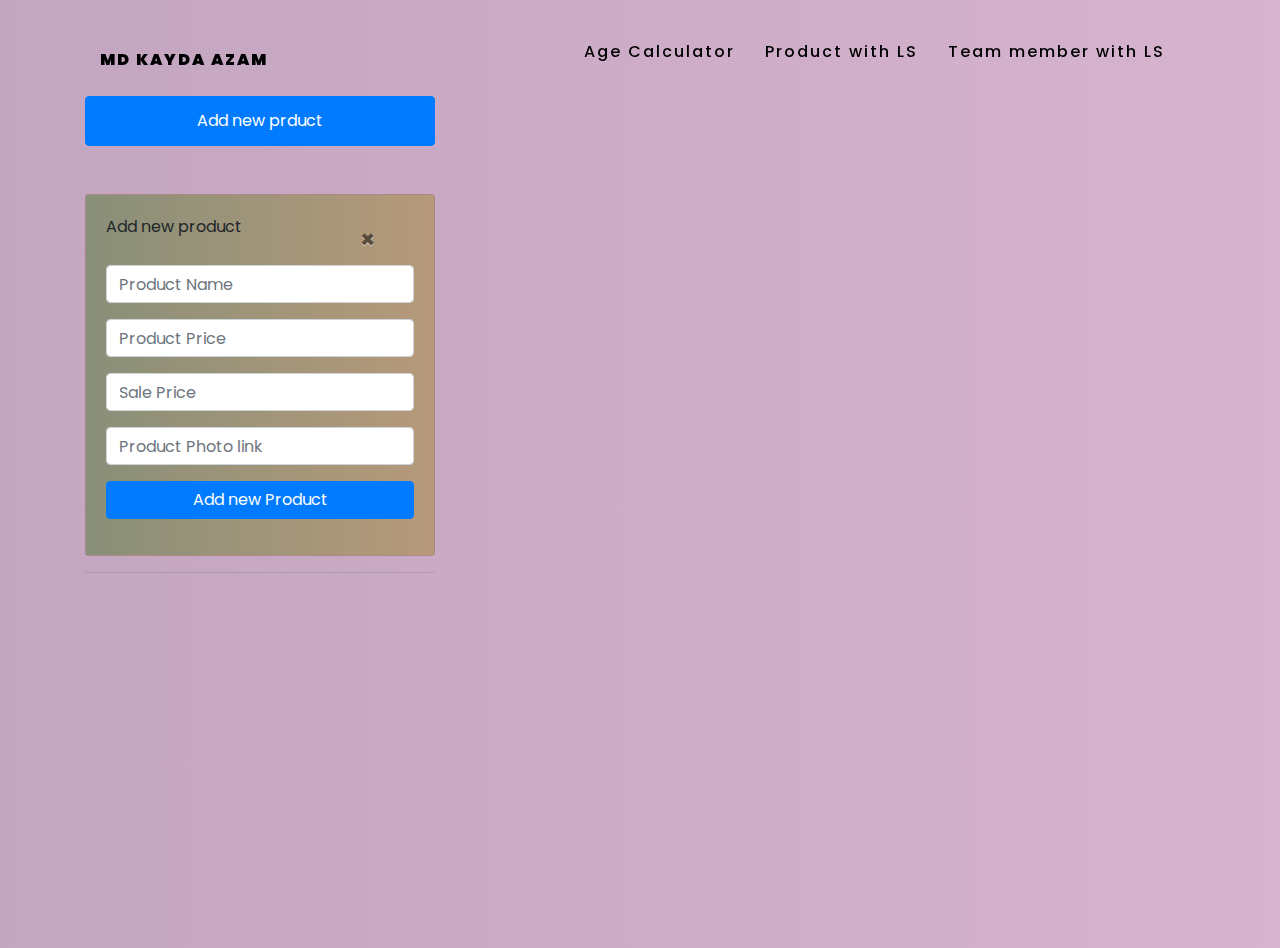
<file: product.html>
<!DOCTYPE html>
<html lang="en">

<head>
    <meta charset="UTF-8">
    <meta http-equiv="X-UA-Compatible" content="IE=edge">
    <meta name="viewport" content="width=device-width, initial-scale=1.0">
    <title>ASSIGNMENT 14</title>
    <link rel="stylesheet" href="https://cdn.jsdelivr.net/npm/bootstrap@4.6.1/dist/css/bootstrap.min.css">
    <link rel="stylesheet" href="https://pro.fontawesome.com/releases/v5.10.0/css/all.css"
        integrity="sha384-AYmEC3Yw5cVb3ZcuHtOA93w35dYTsvhLPVnYs9eStHfGJvOvKxVfELGroGkvsg+p" crossorigin="anonymous" />
    <link rel="stylesheet" href="./pcss/style.css">
    <link rel="stylesheet" href="./pcss/product.css">

</head>

<body>


    <header>
        <a href="#" class="logo">Md Kayda Azam</a>
        <ul>
            <li><a href="index.html">Age Calculator</a></li>
            <li><a href="product.html">Product with LS</a></li>
            <li><a href="team.html">Team member with LS</a></li>
        </ul>
    </header>


    <div class="container">
        <div class="row justify-content-center my-5">
            <div class="col-md-4">
                <button class="btn btn-primary w-100 my-5" id="add_product">Add new prduct</button>
                <br>
                <br>
                <div class="card product-add-box mt-5">
                    <div class="card-body">
                        <button id="sess" class="close">&times;</button>
                        <p>Add new product</p>
                        <form id="product">
                            <div class="form-group">
                                <input name="name" id="namep" type="text" class="form-control" placeholder="Product Name">
                                <p id="nppp"></p>
                            </div>
                            <div class="form-group">
                                <input name="price" type="number" class="form-control" placeholder="Product Price">
                            </div>
                            <div class="form-group">
                                <input name="sale_price" type="number" class="form-control" placeholder="Sale Price">
                            </div>
                            <div class="form-group">
                                <input name="photo" id="imgg" type="text" class="form-control" placeholder="Product Photo link">
                                <p id="immmm"></p>
                            </div>
                            <div class="form-group">
                                <input type="submit" class="btn btn-primary btn-block" value="Add new Product">
                            </div>
                        </form>
                    </div>
                </div>
                <hr>
            </div>
            <div class="col-md-8"></div>
        </div>
        <div class="products">
            <div id="plist" class="row">
            </div>
        </div>
    </div>

    <script src="./pjs/product.js"></script>
    <script src="./pjs/pfunction.js"></script>



    <script type="text/javascript">
        window.addEventListener("scroll", function () {
            let header = document.querySelector("header");
            header.classList.toggle("sticky", window.scrollY > 0);
        })
    </script>
</body>

</html>
</file>
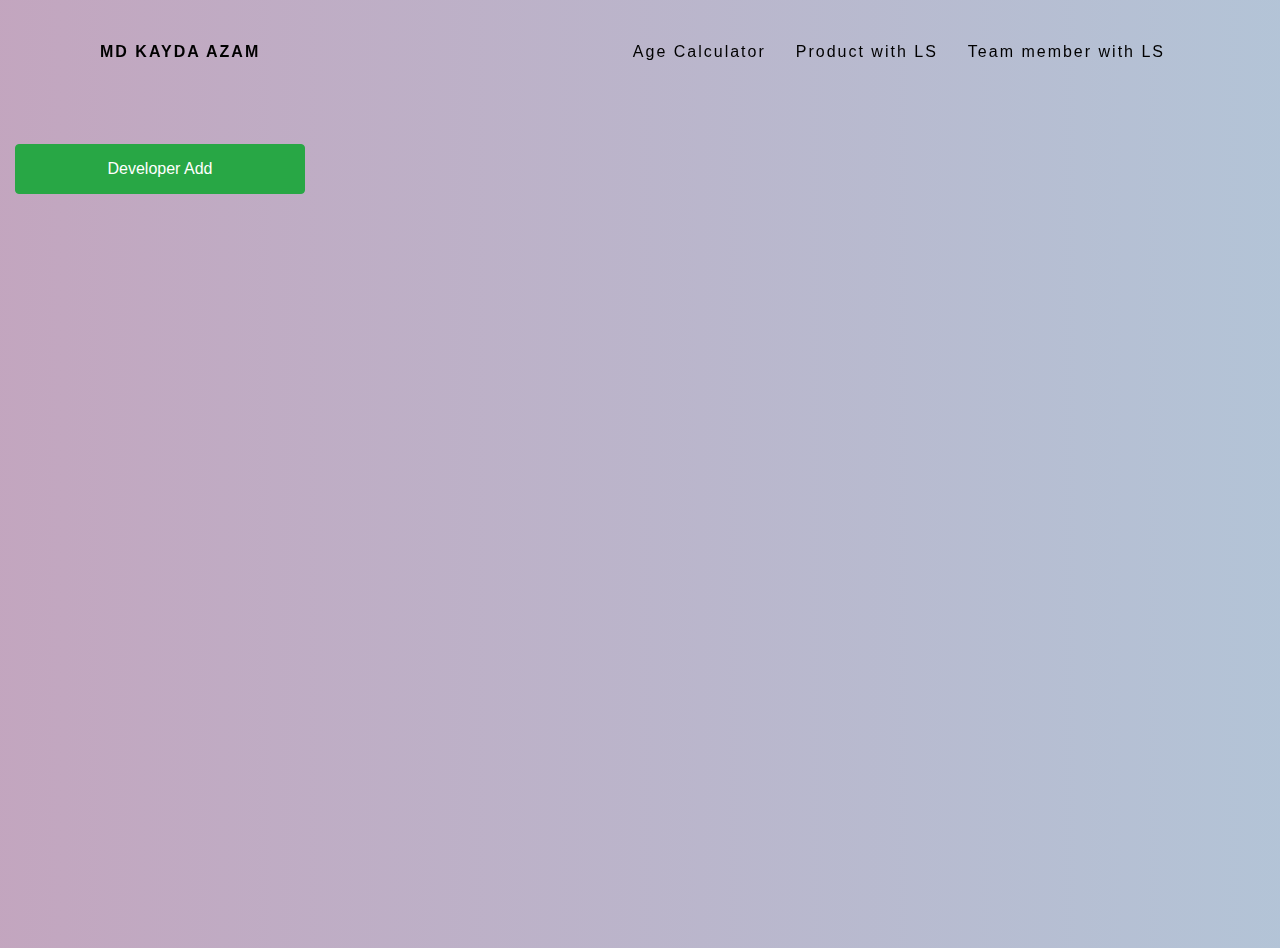
<file: team.html>
<!DOCTYPE html>
<html lang="en">

<head>
	<meta charset="UTF-8">
	<meta http-equiv="X-UA-Compatible" content="IE=edge">
	<meta name="viewport" content="width=device-width, initial-scale=1.0">
	<title>ASSIGNMENT 14</title>
	<link rel="stylesheet" href="https://cdn.jsdelivr.net/npm/bootstrap@4.6.1/dist/css/bootstrap.min.css">
	<link rel="stylesheet" href="https://cdnjs.cloudflare.com/ajax/libs/font-awesome/6.0.0-beta3/css/all.min.css">
	<link rel="stylesheet" href="./Css/style.css">
    <link rel="stylesheet" href="./Css/team.css">
</head>

<body>


	<header>
		<a href="#" class="logo">Md Kayda Azam</a>
		<ul>
			<li><a href="index.html">Age Calculator</a></li>
			<li><a href="product.html">Product with LS</a></li>
			<li><a href="team.html">Team member with LS</a></li>
		</ul>
	</header>


	<div class="container my-5">
		<div class="row my-5">
			<div class="col-lg-3 my-5">
				<button class="btn btn-success w-100 my-5" id="add_devs">Developer Add</button>
				<div class="card devs-add-box">
					<div class="card-body">
						<button id="sess" class="close">&times;</button>
						<h4><strong>Add New Devs</strong></h4>
						<form id="devs_form" class="">
							<div class="form-group">
								<label for="name"><strong>Name :</strong></label>
								<input id="name" name="name" type="text" placeholder="Your Name" class="form-control">
								<p id="np"></p>
							</div>
							<div class="form-group">
								<label for="likedin"><strong>LikedIN :</strong></label>
								<input type="text" class="form-control" name="likedin" id="likedin"
									placeholder="LikedIN URL">
									<p id="lpppp"></p>
							</div>
							<div class="form-group">
								<label for="twitter"><strong>Twitter :</strong></label>
								<input type="text" class="form-control" name="twitter" id="twitter"
									placeholder="Twitter URL">
									<p id="ttttttp"></p>
							</div>
							<div class="form-group">
								<label for="gmail"><strong>Gmail :</strong></label>
								<input type="text" class="form-control" name="gmail" id="gmail" placeholder="Gmail">
								<p id="gggggp"></p>
							</div>
							<div class="form-group">
								<label for="image"><strong>Image :</strong></label>
								<input id="image" name="image" type="text" placeholder="Image URL" class="form-control">
								<p id="iiiiiiiip"></p>
							</div>
							<div class="form-group">
								<strong>Skill : </strong><br>
								<input id="JavaScripts" name="skill" type="checkbox" class="" value="JavaScripts">
								<label for="JavaScripts">JavaScripts</label> <br>
								<input id="PHP" name="skill" type="checkbox" class="" value="PHP"> <label
									for="PHP">PHP</label>
								<br>
								<input id="Laravel" name="skill" type="checkbox" class="" value="Laravel"> <label
									for="Laravel">Laravel</label> <br>
								<input id="Django" name="skill" type="checkbox" class="" value="Django"> <label
									for="Django">Django</label> <br>
							</div>
							<div class="form-group">
								<strong>Gender : </strong><br>
								<input id="male" name="gender" type="radio" value="Male" class=""> <label
									for="male">Male</label>
								<input id="female" name="gender" type="radio" value="Female" class=""> <label
									for="female">Female</label>
							</div>
							<div class="form-group">
								<input type="submit" class="btn btn-secondary w-100" value="Click">
							</div>
						</form>
					</div>
				</div>
			</div>
			<div class="col-lg-9">
				<div class="row my-5" id="output">

				</div>
			</div>
		</div>
	</div>






	<script type="text/javascript">
		window.addEventListener("scroll", function () {
			let header = document.querySelector("header");
			header.classList.toggle("sticky", window.scrollY > 0);
		})
	</script>


	<script src="./Js/team.js"></script>
	<script src="./Js/tfunction.js"></script>
</body>

</html>
</file>
<file: pcss/style.css>
*{
    margin: 0;
    padding: 0;
    box-sizing: border-box;
}
body{
    min-height: 100vh;
}
.card .product-add-box {
    margin-top: 110px;
}
header{
    position: fixed;
    top: 0;
    left: 0;
    width: 100%;
    display: flex;
    justify-content: space-between;
    align-items: center;
    padding: 40px 100px;
    transition: .6s;
    z-index: 100000;
}
header.sticky{
    padding: 5px 100px;
    background: #fff;
}
header .logo{
    position: relative;
    font-weight: 900;
    color: rgb(0, 0, 0);
    text-decoration: none;
    text-transform: uppercase;
    letter-spacing: 2px;
    transition: .6s;
}
header ul{
    position: relative;
    display: flex;
    justify-content: center;
    align-items: center;
}
header ul li{
    position: relative;
    list-style: none;
}
header ul li a{
    position: relative;
    padding: 0 15px;
    text-decoration: none;
    color: rgb(0, 0, 0);
    letter-spacing: 2px;
    font-weight: 500;
    transition: .6s;
}
.banner{
    position: relative;
    width: 105%;
    height: 145vh;
    background-color: rgb(0, 0, 0);
    background: url(https://i.pinimg.com/564x/6d/dc/e7/6ddce73e5b5a32a2a6789605991ec0a7.jpg) no-repeat;
    background-size: cover;
    display: flex;
    justify-content: center;
    align-items: center;
}
header.sticky .logo,
header.sticky ul li a{
    color: #000;
}



/** Age Calculator All CSS */

.container1 *{
    font-family: "Poppins",sans-serif;
    border: none;
    outline: none;
}
.card1{
    background: #0652DD;
}
.inputs-wrapper{
    background-color: black;
    padding: 30px 25px;
    border-radius: 8px;
    box-shadow: 0 15px 20px rgba(0, 0, 0, 0, 3);
}
button{
    height: 50px;
    background-color: #ffffff;
    color: #080808;
    font-weight: 5000;
    border-radius: 5px;
}
#date-input{
    width: 60%;
    padding: 0 20px;
    font-size: 14px;
}
button{
    width: 30%;
    float: right;
}
.outputs-wrapper{
    width: 100%;
    display: flex;
    justify-content: space-between;
}

.outputs-wrapper div{
    height: 100px;
    width: 100px;
    background-color: black;
    border-radius: 5px;
    color: rgb(196, 0, 0);
    display: grid;
    place-items: center;
}
</file>
<file: pcss/product.css>
@import url('https://fonts.googleapis.com/css2?family=Poppins:wght@300;700&display=swap');

*{
    margin : 0;
    padding: 0;
    font-family: 'Poppins', sans-serif;
}

body{
  background-image: linear-gradient(90deg , rgba(131, 71, 126, 0.486) , rgba(160, 76, 139, 0.425));
};
.product-add-box {
	display: none;
}

.pimg{
  height: 250px;
  width: 200px;
  border-radius: 8px;
  margin-left: 25px;
  margin-top: 5px;

}
.sale-price{
  background: rgb(106, 185, 75);
};
.price{
  background: red;
}

.add__toCart {
  margin-left: 15px;
  position: relative;
  display: inline-block;
  padding: 6px 20px 6px 20px;
  border-radius: 4px;
  background-color: #3BB77E;
  font-size: 14px;
  color: #000000ab;
  transition: 0.4s;
  cursor: pointer;
}

.add__toCart:hover {
  background-color: #fff;
  color: #000;
  -webkit-transform: translateY(-3px);
  transform: translateY(-3px);
  -webkit-box-shadow: 5px 5px 15px rgba(0, 0, 0, 0.05);
  box-shadow: 5px 5px 15px rgba(0, 0, 0, 0.05);
}
.card{
  background: rgb(199, 155, 155);

}
.card-body{
  background-image: linear-gradient(90deg , rgba(71, 131, 84, 0.486) , rgba(160, 151, 76, 0.425));
}
</file>
<file: Css/style.css>
*{
    margin: 0;
    padding: 0;
    box-sizing: border-box;
}
body{
    min-height: 100vh;
}
.card .product-add-box {
    margin-top: 110px;
}
header{
    position: fixed;
    top: 0;
    left: 0;
    width: 100%;
    display: flex;
    justify-content: space-between;
    align-items: center;
    padding: 40px 100px;
    transition: .6s;
    z-index: 100000;
}
header.sticky{
    padding: 5px 100px;
    background: #fff;
}
header .logo{
    position: relative;
    font-weight: 900;
    color: rgb(0, 0, 0);
    text-decoration: none;
    text-transform: uppercase;
    letter-spacing: 2px;
    transition: .6s;
}
header ul{
    position: relative;
    display: flex;
    justify-content: center;
    align-items: center;
}
header ul li{
    position: relative;
    list-style: none;
}
header ul li a{
    position: relative;
    padding: 0 15px;
    text-decoration: none;
    color: rgb(0, 0, 0);
    letter-spacing: 2px;
    font-weight: 500;
    transition: .6s;
}
.banner{
    position: relative;
    width: 105%;
    height: 145vh;
    background-color: rgb(0, 0, 0);
    background: url(https://i.pinimg.com/564x/6d/dc/e7/6ddce73e5b5a32a2a6789605991ec0a7.jpg) no-repeat;
    background-size: cover;
    display: flex;
    justify-content: center;
    align-items: center;
}
header.sticky .logo,
header.sticky ul li a{
    color: #000;
}



/** Age Calculator All CSS */

.container1 *{
    font-family: "Poppins",sans-serif;
    border: none;
    outline: none;
}
.card1{
    background: #0652DD;
}
.inputs-wrapper{
    background-color: black;
    padding: 30px 25px;
    border-radius: 8px;
    box-shadow: 0 15px 20px rgba(0, 0, 0, 0, 3);
}
button{
    height: 50px;
    background-color: #ffffff;
    color: #080808;
    font-weight: 5000;
    border-radius: 5px;
}
#date-input{
    width: 60%;
    padding: 0 20px;
    font-size: 14px;
}
button{
    width: 30%;
    float: right;
}
.outputs-wrapper{
    width: 100%;
    display: flex;
    justify-content: space-between;
}

.outputs-wrapper div{
    height: 100px;
    width: 100px;
    background-color: black;
    border-radius: 5px;
    color: rgb(196, 0, 0);
    display: grid;
    place-items: center;
}
</file>
<file: Css/team.css>
*{
    padding: 0;
    margin: 0;
}
p{
    padding: 0;
    margin: 0;
}
ul{
    padding: 0;
    margin: 0;
}
li{
    margin: 0;
    padding: 0;
    list-style: none;
}

.container{
    max-width: 1500px !important;
}
body{
    background-image: linear-gradient(90deg , rgba(131, 71, 123, 0.486) , rgba(76, 115, 160, 0.425));
}
.devs-add-box{
    display: none;
    margin: 50px auto;
}
img{
    max-width: 100%;
}
strong, label{
    cursor: pointer;
}
.card{
    background: #bfadc5;
    margin-top: 110px;
}
.card-body{
    background-image: linear-gradient(90deg , rgba(45, 143, 66, 0.295) , rgba(53, 35, 153, 0.363));
}
.team{
    background-image:  linear-gradient(90deg , rgba(82, 83, 41, 0.39) , rgba(4, 212, 143, 0.363));
    padding: 10px 20px;
    padding-top: 50px;
    padding-bottom: 30px;
    border-radius: 7px;
    text-align: center;
    position: relative;
    overflow: hidden;
    height: 590px;
}
.image{
    display: flex;
    justify-content: center;
}
.team .team-img{
    width: 150px;
    height: 150px ;
    object-fit: cover;
    border-radius: 50%;
    border: 5px solid rgb(209, 195, 195);
}
.team h2{
    font-size: 25px;
    color: white;
    font-weight: 600;
    margin-top: 5px;
}
.team p{
    font-weight: 600;
    font-size: 15px;
    color: rgb(63, 48, 48);
}
small{
    font-size: 17px;
    font-weight: 500;
}
.list-group-item{
    background-color: rgba(255, 255, 255, 0.308) !important;
    text-align: left;
    padding: 7px 20px;
}

.hr{
    margin-bottom: 0;
}
.linkIcon {
	display: flex;
	justify-content: center;
	position: absolute;
	bottom: 4%;
	left: 50%;
	right: 50%;
}
.linkIcon li{

}
.linkIcon li a{
    height: 33px ;
    width: 33px;
    font-size: 17px;
    background-color: rgb(255, 255, 255);
    display: inline-block;
    display: flex;
    justify-content: center;
    align-items: center;
    margin: 0 2px ;
    transition: .5s;
    color: rgb(50, 168, 21);
    border-radius: 100%;
}
.linkIcon li a:hover{
    transform: translateY(-10px);
    color: rgb(182, 25, 14);
    background: rgb(54, 54, 177);
}

.team .round {
	height: 350px;
	width: 350px;
	background-color: rgba(255, 255, 255, 0.294);
	position: absolute;
	top: -28%;
	transform: rotate(135deg);
	border-radius: 127px;
	z-index: -1;
	left: 0%;
}
</file>
